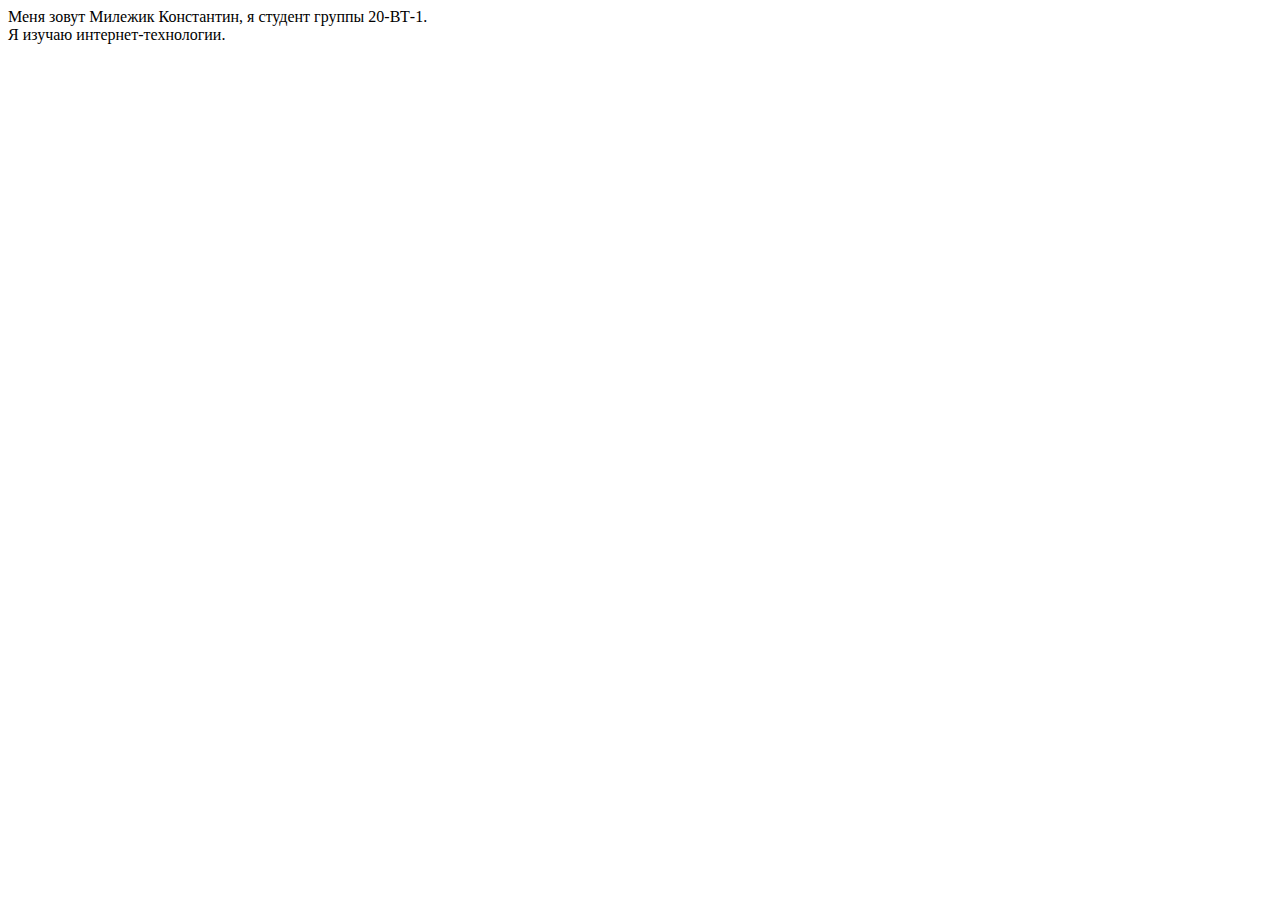
<file: index.html>
<!DOCTYPE html>
<html lang="ru">
<head>
 <meta charset="UTF-8">
 <title> Пример простой страницы html</title>
</head>
<body>
 <div>
 Меня зовут Милежик Константин, я студент группы 20-ВТ-1.
 </div>
<div>
 Я изучаю интернет-технологии.
 </div> 
</body>
</html>
</file>
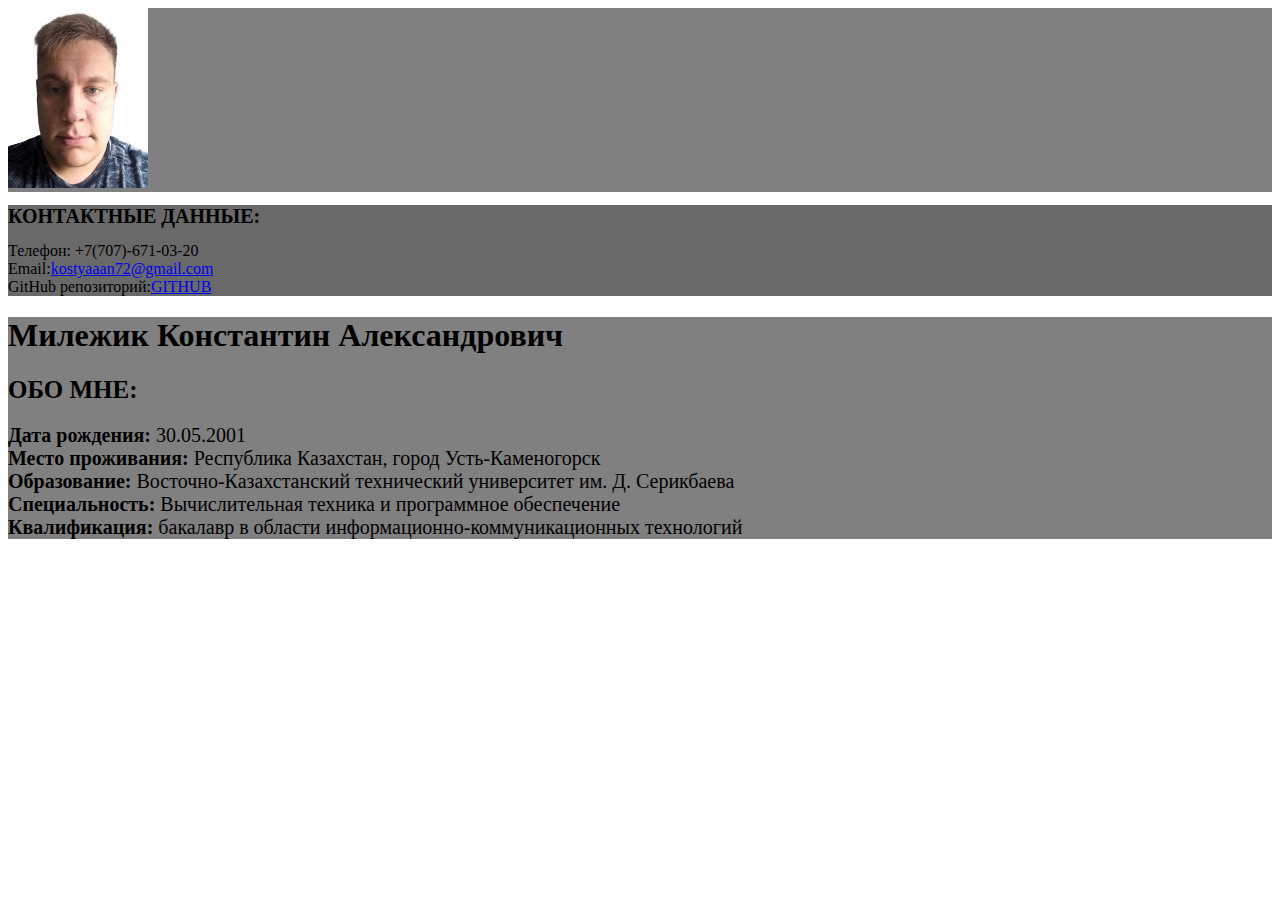
<file: Bootstrap portfolio/index.html>
<!DOCTYPE html>
<html>
    <head>
        <meta charset="utf-8">
        <title>Портфолио</title>
        
        <link href="https://cdn.jsdelivr.net/npm/bootstrap@5.1.3/dist/css/bootstrap.min.css" rel="stylesheet" integrity="sha384-1BmE4kWBq78iYhFldvKuhfTAU6auU8tT94WrHftjDbrCEXSU1oBoqyl2QvZ6jIW3" crossorigin="anonymous"> 
    </head>
    <body>
        <div class="container-fluid">
            <div class="row">
                <div class="col-md-3">
                    <div  style="background-color: gray"><img src="img/photo.png" alt=""></div>
                    <div  style="background-color: dimgrey">
                    <h1 style="font-size: 20px">КОНТАКТНЫЕ ДАННЫЕ:</h1>
                    <p1>Телефон: +7(707)-671-03-20<br>Email:<a href="https://kostyaaan72@gmail.com">kostyaaan72@gmail.com</a><br>GitHub репозиторий:<a href="https://github.com/kostyaaan/repository">GITHUB</a></p1>
                    </div>
                </div>
                <div class="col-md-9" style="background-color: gray">
                    <h1>Милежик Константин Александрович</h1>
                    <h2 style="font-size: 25px">ОБО МНЕ:</h2>
                    <p style="font-size: 20px"><strong>Дата рождения:</strong> 30.05.2001<br><strong>Место проживания:</strong> Республика Казахстан, город Усть-Каменогорск<br><strong>Образование:</strong> Восточно-Казахстанский технический университет им. Д. Серикбаева<br><strong>Специальность:</strong> Вычислительная техника и программное обеспечение<br><strong>Квалификация:</strong> бакалавр в области информационно-коммуникационных технологий</p>
                </div>
            </div>
        </div>
    </body>
</html>
</file>
